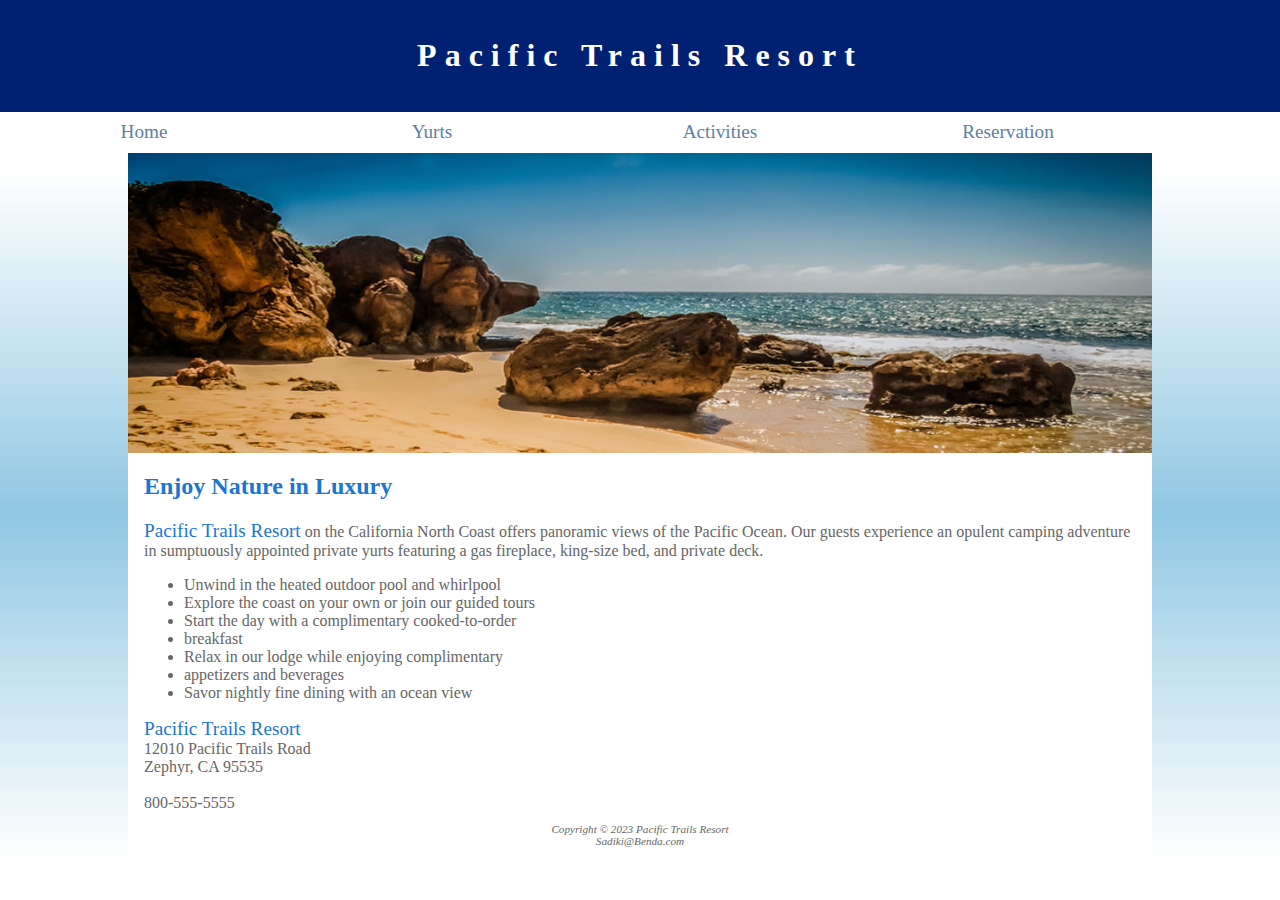
<file: index.html>
<!DOCTYPE html>
<html lang="en">
<head>
    <meta charset="UTF-8">
    <meta name="viewport" content="width=device-width, initial-scale=1.0">
    <title>Pacific Trails Resort</title>
    <link rel="stylesheet" href="pacific.css">

     <!--
        author: Sadiki Benda SDEV 153
        assignment: M02 Assignment: Case Studies Chapter 2 and 3
    -->
</head>
<body>
    
        <header>
            <a href="index.html"><h1>Pacific Trails Resort</h1></a> 
        </header>

        <nav>
            <ul>
                <li><a href="index.html">Home</a></li>
                <li><a href="yurts.html">Yurts</a></li>
                <li><a href="activities.html">Activities</a></li>
                <li><a href="reservation.html">Reservation</a></li>
            </ul>
        </nav>
        
    <div id="wrapper">
        <div id="homehero">
            
        </div>
    
        <main>
            <h2>Enjoy Nature in Luxury</h2>
            
            <p>
                <span class="resort">Pacific Trails Resort</span> on the California North Coast offers panoramic views of the Pacific Ocean. 
                Our guests experience an opulent camping adventure in sumptuously appointed private yurts featuring 
                a gas fireplace, king-size bed, and private deck.
            </p>

            <ul>
                <li>Unwind in the heated outdoor pool and whirlpool</li>
                <li>Explore the coast on your own or join our guided tours</li>
                <li>Start the day with a complimentary cooked-to-order</li>
                <li>breakfast</li>
                <li>Relax in our lodge while enjoying complimentary</li>
                <li>appetizers and beverages</li>
                <li>Savor nightly fine dining with an ocean view</li>
            </ul>

            <div>
                <span class="resort">Pacific Trails Resort</span> <br>
                12010 Pacific Trails Road <br>
                Zephyr, CA 95535 <br> <br>
                <a id="mobile" href="tel:800-555-5555">800-555-5555</a>
                <span id="desktop">800-555-5555</span> <br>
            </div>
    
        </main>

        <footer>
            Copyright &copy; 2023 Pacific Trails Resort <br>
            Sadiki@Benda.com
        </footer>
    </div>
</body>
</html>
</file>
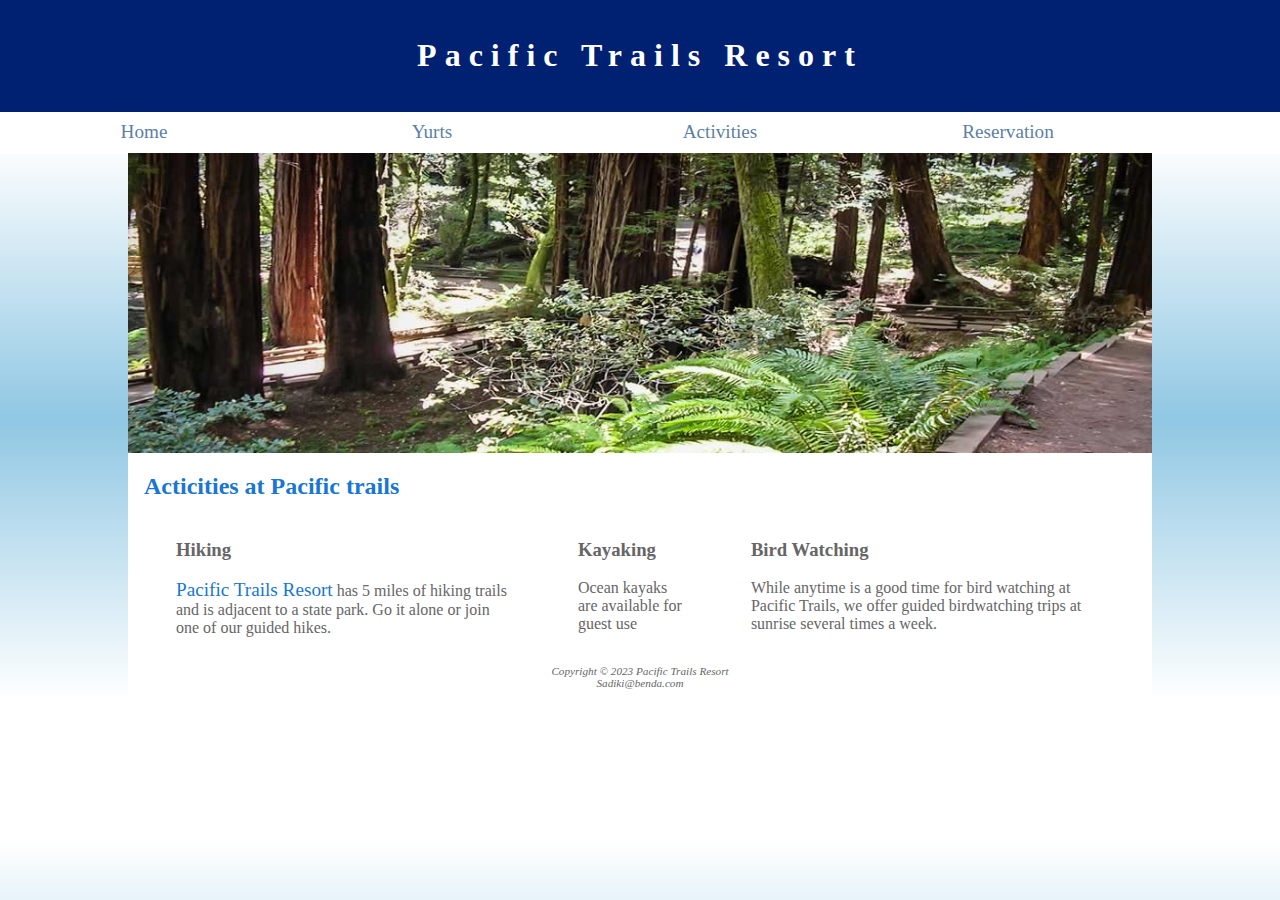
<file: activities.html>
<!DOCTYPE html>
<html lang="en">
<head>
    <meta charset="UTF-8">
    <meta name="viewport" content="width=device-width, initial-scale=1.0">
    <title>Acticities</title>
    <link rel="stylesheet" href="pacific.css">
</head>
<body>
    

        <header >
            <a href="index.html"><h1>Pacific Trails Resort</h1></a> 
        </header>

        <nav>
            <ul>
                <li><a href="index.html">Home</a></li>
                <li><a href="yurts.html">Yurts</a></li>
                <li><a href="activities.html">Activities</a></li>
                <li><a href="reservation.html">Reservation</a></li>
            </ul>
        </nav>

    <div id="wrapper">
        <div id="trailhero">
            
        </div>

        <main>
            <h2>Acticities at Pacific trails</h2>
            <div id="flow">
            <section>
                <h3>Hiking</h3>
                <p><span class="resort">Pacific Trails Resort</span> has 5 miles of hiking trails and is adjacent to a state park. 
                    Go it alone or join one of our guided hikes.</p>
            </section>

            <section>
                <h3>Kayaking</h3>
                <p>Ocean kayaks are available for guest use</p>
            </section>

            <section>
                <h3>Bird Watching</h3>
                <p>While anytime is a good time for bird watching at Pacific Trails, 
                    we offer guided birdwatching trips at sunrise several times a week.</p>
            </section>
        </div>

        </main>

        <footer>
            Copyright &copy; 2023 Pacific Trails Resort <br>
            Sadiki@benda.com
        </footer>
    </div>
</body>
</html>
</file>
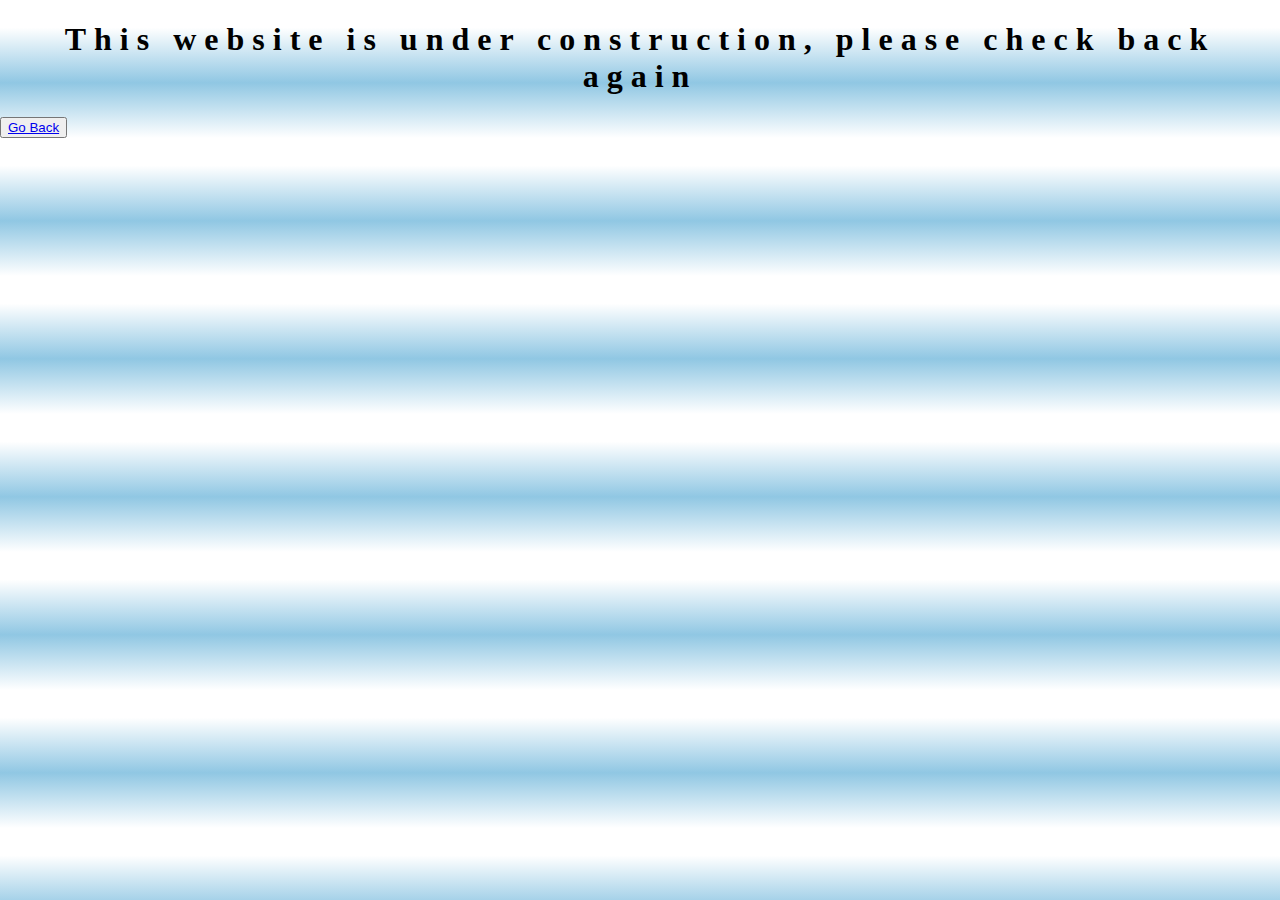
<file: reservation.html>
<!DOCTYPE html>
<html lang="en">
<head>
    <meta charset="UTF-8">
    <meta name="viewport" content="width=device-width, initial-scale=1.0">
    <title>Reservation</title>
    <link rel="stylesheet" href="pacific.css">
</head>
<body>

    
    <h1>This website is under construction, please check back again</h1>
    <button><a href="index.html"> Go Back </a> </button>


    
</body>
</html>
</file>
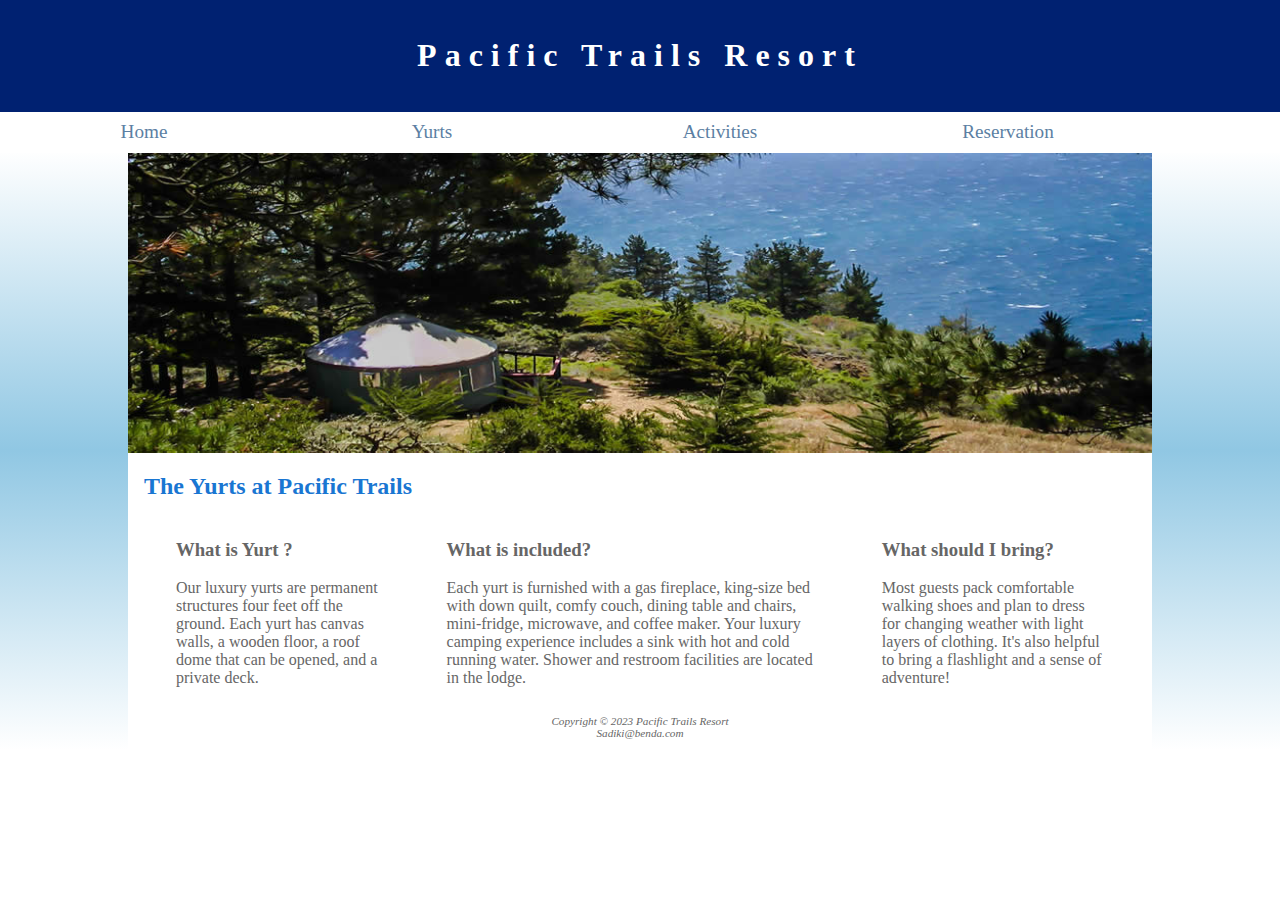
<file: yurts.html>
<!DOCTYPE html>
<html lang="en">
<head>
    <meta charset="UTF-8">
    <meta name="viewport" content="width=device-width, initial-scale=1.0">
    <title>Pacific Trails Resort :: Yurts</title>
    <link rel="stylesheet" href="pacific.css">
</head>
<body>
    

        <header >
            <a href="index.html"><h1>Pacific Trails Resort</h1></a> 
        </header>

        <nav>
            <ul>
                <li><a href="index.html">Home</a></li>
                <li><a href="yurts.html">Yurts</a></li>
                <li><a href="activities.html">Activities</a></li>
                <li><a href="reservation.html">Reservation</a></li>
            </ul>
        </nav>

    <div id="wrapper">
        <div id="yurthero">

        </div>

        <main>
            <h2>The Yurts at Pacific Trails</h2>
            
            
                
                <div id="flow">
                    <section>
                        <h3> <strong>What is Yurt ?</strong>  </h3>
                        <p>Our luxury yurts are permanent structures four feet off the ground. 
                        Each yurt has canvas walls, a wooden floor, a roof dome that can be opened, and a private deck.</p>
                    </section>
                    
                    <section>
                        <h3><strong>What is included?</strong></h3>
                        <p>Each yurt is furnished with a gas fireplace, king-size bed with down quilt, 
                        comfy couch, dining table and chairs, mini-fridge, microwave, and coffee maker. Your luxury camping experience includes a sink with hot and cold running water. 
                        Shower and restroom facilities are located in the lodge.</p>
                    </section>
                    
                    <section>
                        <h3><strong>What should I bring?</strong></h3>
                        <p>Most guests pack comfortable walking shoes and plan to dress for changing weather with light layers of clothing. 
                        It's also helpful to bring a flashlight and a sense of adventure!</p>
                    </section>
                    
                </div>

            
        </main>

        <footer>
            Copyright &copy; 2023 Pacific Trails Resort <br>
            Sadiki@benda.com
        </footer>
    </div>
</body>
</html>
</file>
<file: pacific.css>
body{
    background-color: #90C7E3;
    margin: 0;
    
}

* {
    box-sizing: border-box;
}

#wrapper{
    background-color: #ffffff;
    color: #666666; 
}

#homehero{
    height: 300px;
    background-image: url(images/coast.jpg); 
    background-repeat: no-repeat;
    background-size: 200% 100%;
    
}

#yurthero{
    height: 300px;
    background-image: url(images/yurt.jpg);
    background-repeat: no-repeat;
    background-size: 200% 100%;
    
}

#trailhero{
    height: 300px;
    background-image: url(images/trail.jpg);
    background-repeat: no-repeat;
    background-size: 200% 100%;
    
}

header{
    background-color: #002171;
    color: #ffffff;
    font-family: Georgia, serif;
    padding: 1em;
}

header a {
    text-decoration: none;
    color: #ffffff;
}

header a:link {
    color: #ffffff;
}

header a:visited {
    color: #ffffff;
}

header a:hover {
    color: #90C7E3;
}

h1{
    text-align: center;
    font-size: 1.5em;
}
nav{
    font-size: 1.2em;
    text-align: center;
    background-color: white;
}
nav a {
    text-decoration: none;        
}
nav a:link{
    color: #5c7fa3;
}
nav a:visited{
    color: #344873;
}
nav a:hover{
    color: #a52a2a;
}
nav ul{
    display: flex;
    flex-direction: column;
    list-style-type: none;
    padding-left: 0;
    margin: 0;
}
nav li{
    padding-top: .5em;
    padding-bottom: .5em;
    padding-left: 1em;
    padding-right: 1em;
    width: 100%;
    border-bottom: 1px solid;
}
main{
    padding: 0 1em 0 1em;
}
h2{
    color: #1976D2;
}
h3{
    font-family:Georgia ;
}
section{
    padding-left: .5em;
    padding-right: .5em; 
}

dt{
    color: #002171;
}
.resort{
    color: #1976D2;
    font-size: 1.2em;
}
footer{
    font-size: .70em;
    text-align: center;
    font-style: italic;
    padding: 1em;
    background-color: #ffffff;
}

#mobile {
    display: inline;
}

#desktop {
    display: none;
}


/* Media Queries */

@media (min-width: 600px){
    h1{
        font-size: 2em;
        letter-spacing: .25em;
    }
    nav ul{
        display: flex;
        flex-direction: row;
        justify-content: space-around;
        padding-right: 2em;
    }
    nav li{
        width: 12em;
        border-bottom: none;
    }
    section{
        padding: 0 2em 0 2em;

    }
    #flow{
        display: flex;
        flex-direction: row;
    }
    #mobile {
        display: none;
    }
    #desktop {
        display: inline;
    }
    #homehero{
        background-size: 100% 100%;
    }
    #yurthero{
        background-size: 100% 100%;
    }
    #trailhero{
        background-size: 100% 100%;
    }

}

@media (min-width: 1024px) {
    body{
        background-image: linear-gradient(to bottom, #FFFFFF 20%, #90C7E3 60%, #FFFFFF 100%);
    }
    nav ul{
        padding-right: 10%;
        padding-right: 10%;
    }

    #wrapper{
        width: 80%;
        margin: 0 auto;
    }
}
</file>
